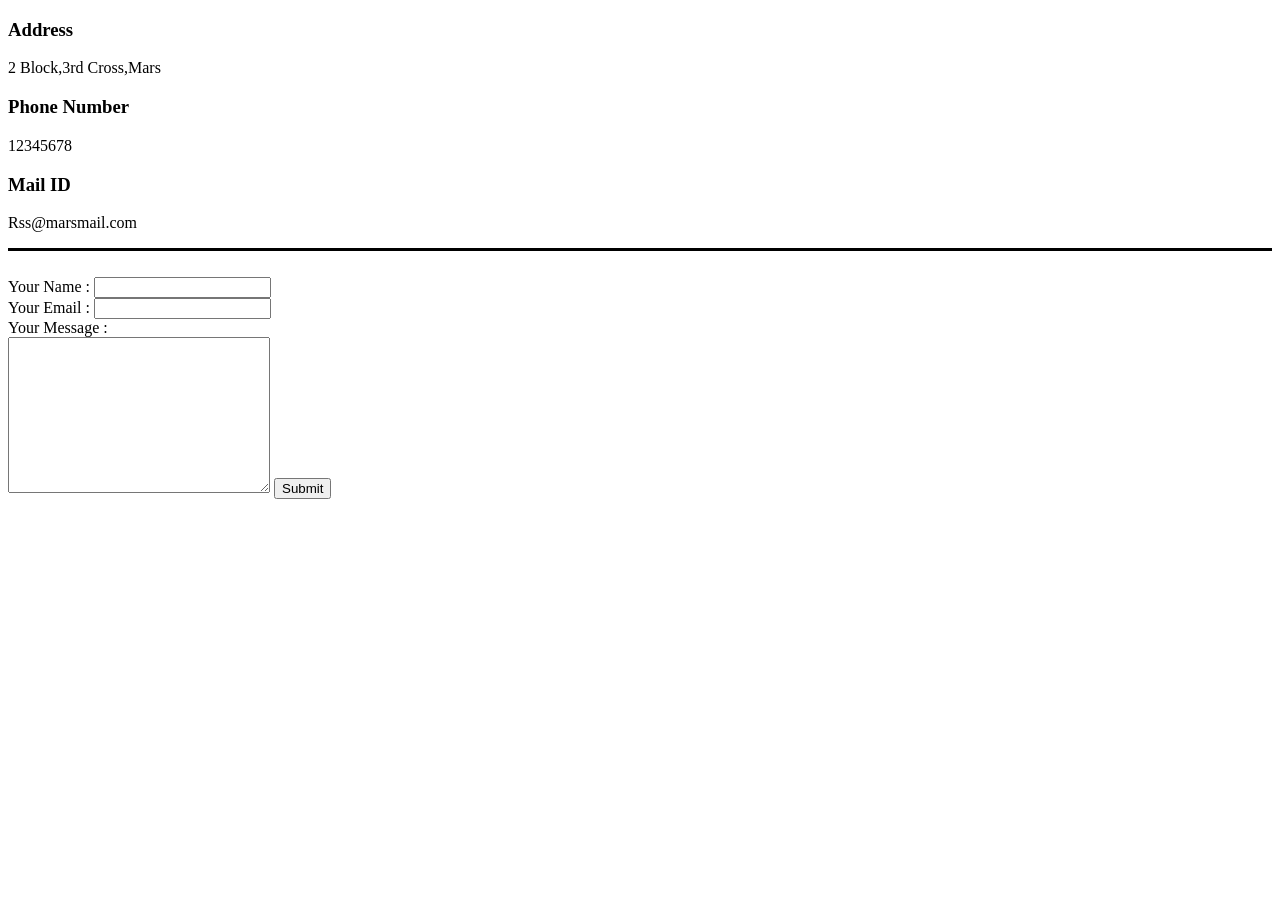
<file: Contact.html>
<!DOCTYPE html>
<html lang="en" dir="ltr">
  <head>
    <meta charset="utf-8">
    <title>Contact Details</title>
  </head>
  <body>
    <h3>Address</h3>
    <p>2 Block,3rd Cross,Mars</p>
    <h3>Phone Number</h3>
    <p>12345678</p>
    <h3>Mail ID</h3>
    <p>Rss@marsmail.com</p>
    <hr size="3" color="black"><br>
    <form enctype="text/plain" action="mailto:rachana01008@gmail.com"  method="post">
      <label>Your Name :</label>
      <input type="text" name="yourname" value=""><br>
      <label>Your Email :</label>
      <input type="email" name="youremail" value=""><br>
      <label>Your Message : </label><br>
      <textarea name="yourmessage" rows="10" cols="30"></textarea>
          <!--  <label>Password :</label>
      <input type="password" name="" value="">-->
    <!--  <input type="color" name="" value=""><br>
      <label>Do you want to checkin to the mail List?</label>
      <input type="checkbox" name="" value="">-->
      <input type="submit" name="">

    </form>
  </body>
</html>
</file>
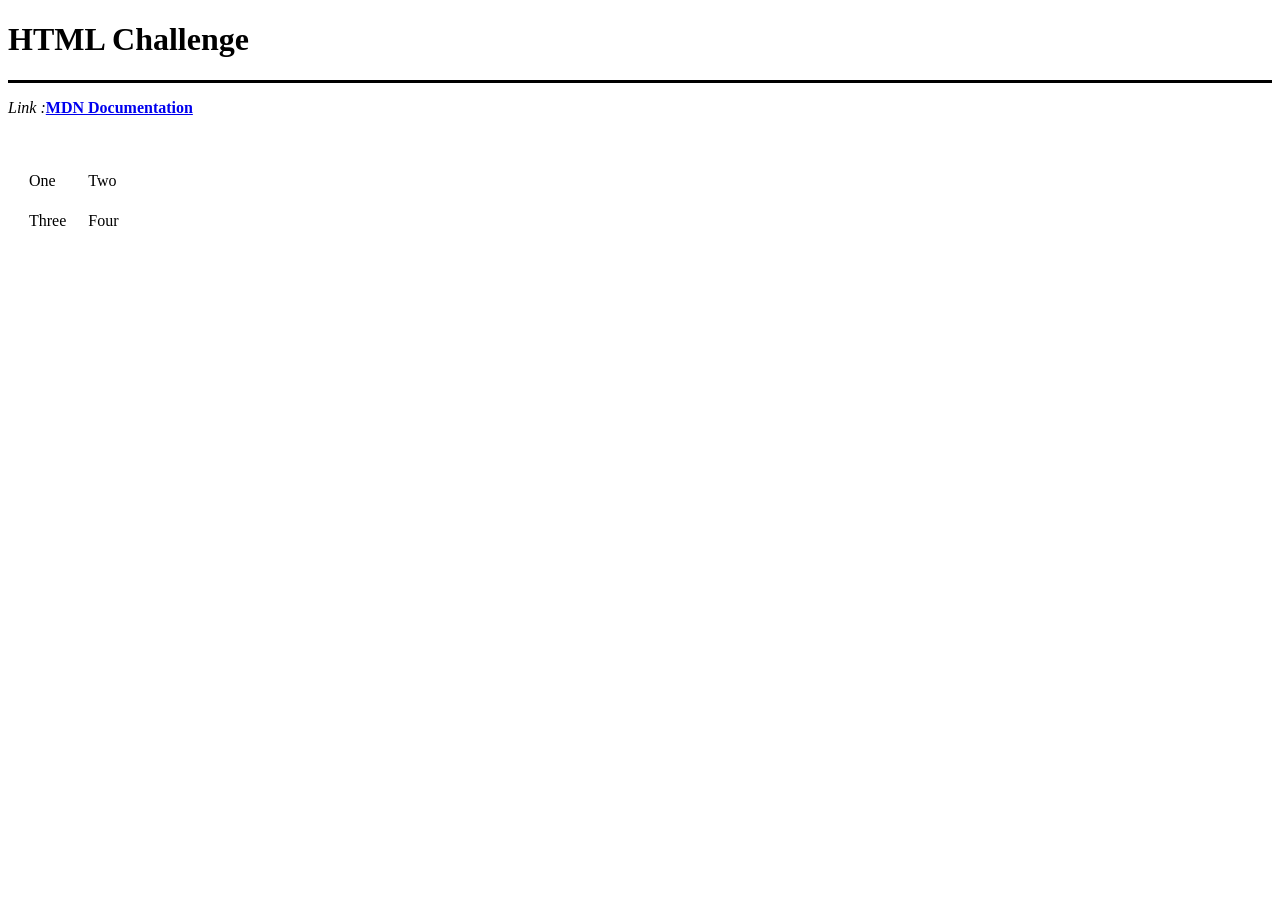
<file: First_Assignment.html>
<!DOCTYPE html>
<html lang="en" dir="ltr">
  <head>
    <meta charset="utf-8">
    <title></title>
  </head>
  <body>
    <h1>HTML Challenge</h1>
    <hr size="3" color="black">
    <p><em>Link :</em><strong><a href="https://developer.mozilla.org/en-US/docs/Web/HTML/Element/li">MDN Documentation</a></strong></p><br>
    <table cellspacing="20">
      <tr>
        <td>One</td>
        <td>Two</td>
      </tr>
      <tr>
        <td>Three</td>
        <td>Four</td>
      </tr>
    </table>
  </body>
</html>
</file>
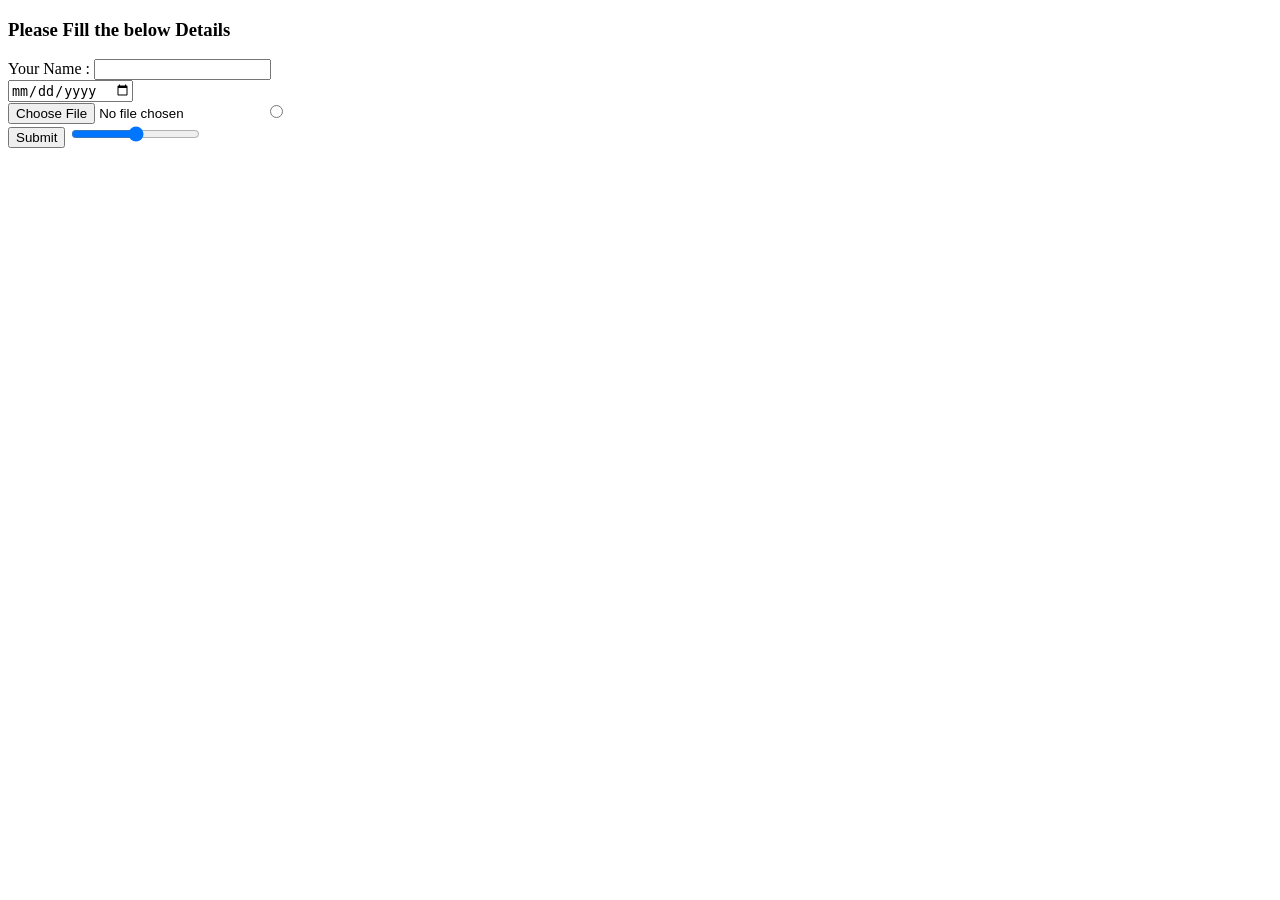
<file: Form.html>
<!DOCTYPE html>
<html lang="en" dir="ltr">
  <head>
    <meta charset="utf-8">
    <title></title>
  </head>
  <body>
    <h3>Please Fill the below Details</h3>
    <form class="" action="index.html" method="get">
      <label>Your Name :</label>
      <input type="text" name="" value=""><br>
      <input type="date" name="" value=""><br>
      <input type="file" name="" value="">
      <input type="radio" name="" value=""><br>
      <input type="submit" name="" >
      <input type="range" name="" value="">
    </form>
  </body>
</html>
</file>
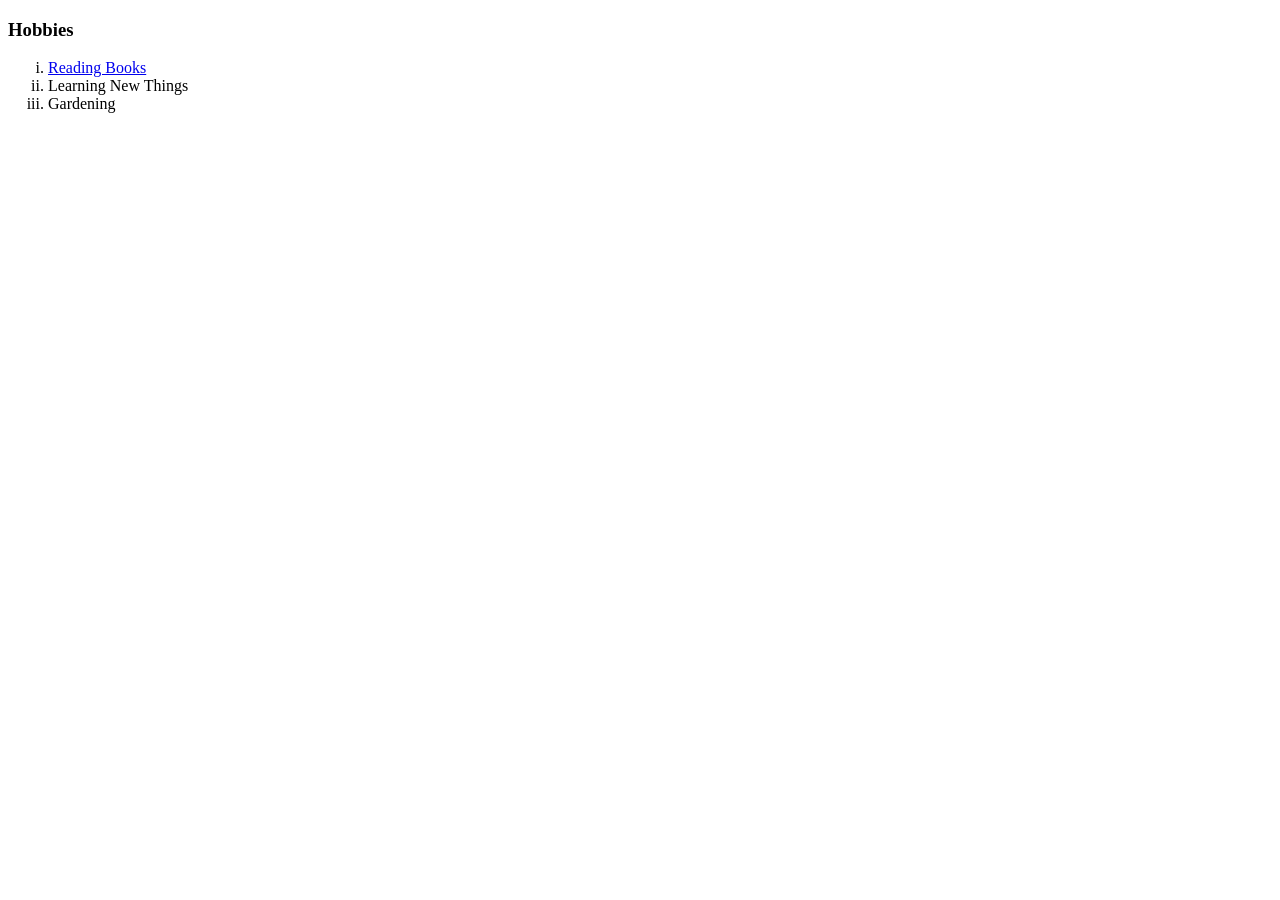
<file: Hobbies.html>
<!DOCTYPE html>
<html lang="en" dir="ltr">
  <head>
    <meta charset="utf-8">
    <title></title>
  </head>
  <body>
    <h3>Hobbies</h3>
    <p>
    <ol type="i">
      <li><a href="https://youtu.be/pRTWFqhEDeo">Reading Books</a></li>
      <li>Learning New Things</li>
      <li>Gardening</li>
    </ol>
    </p>
  </body>
</html>
</file>
